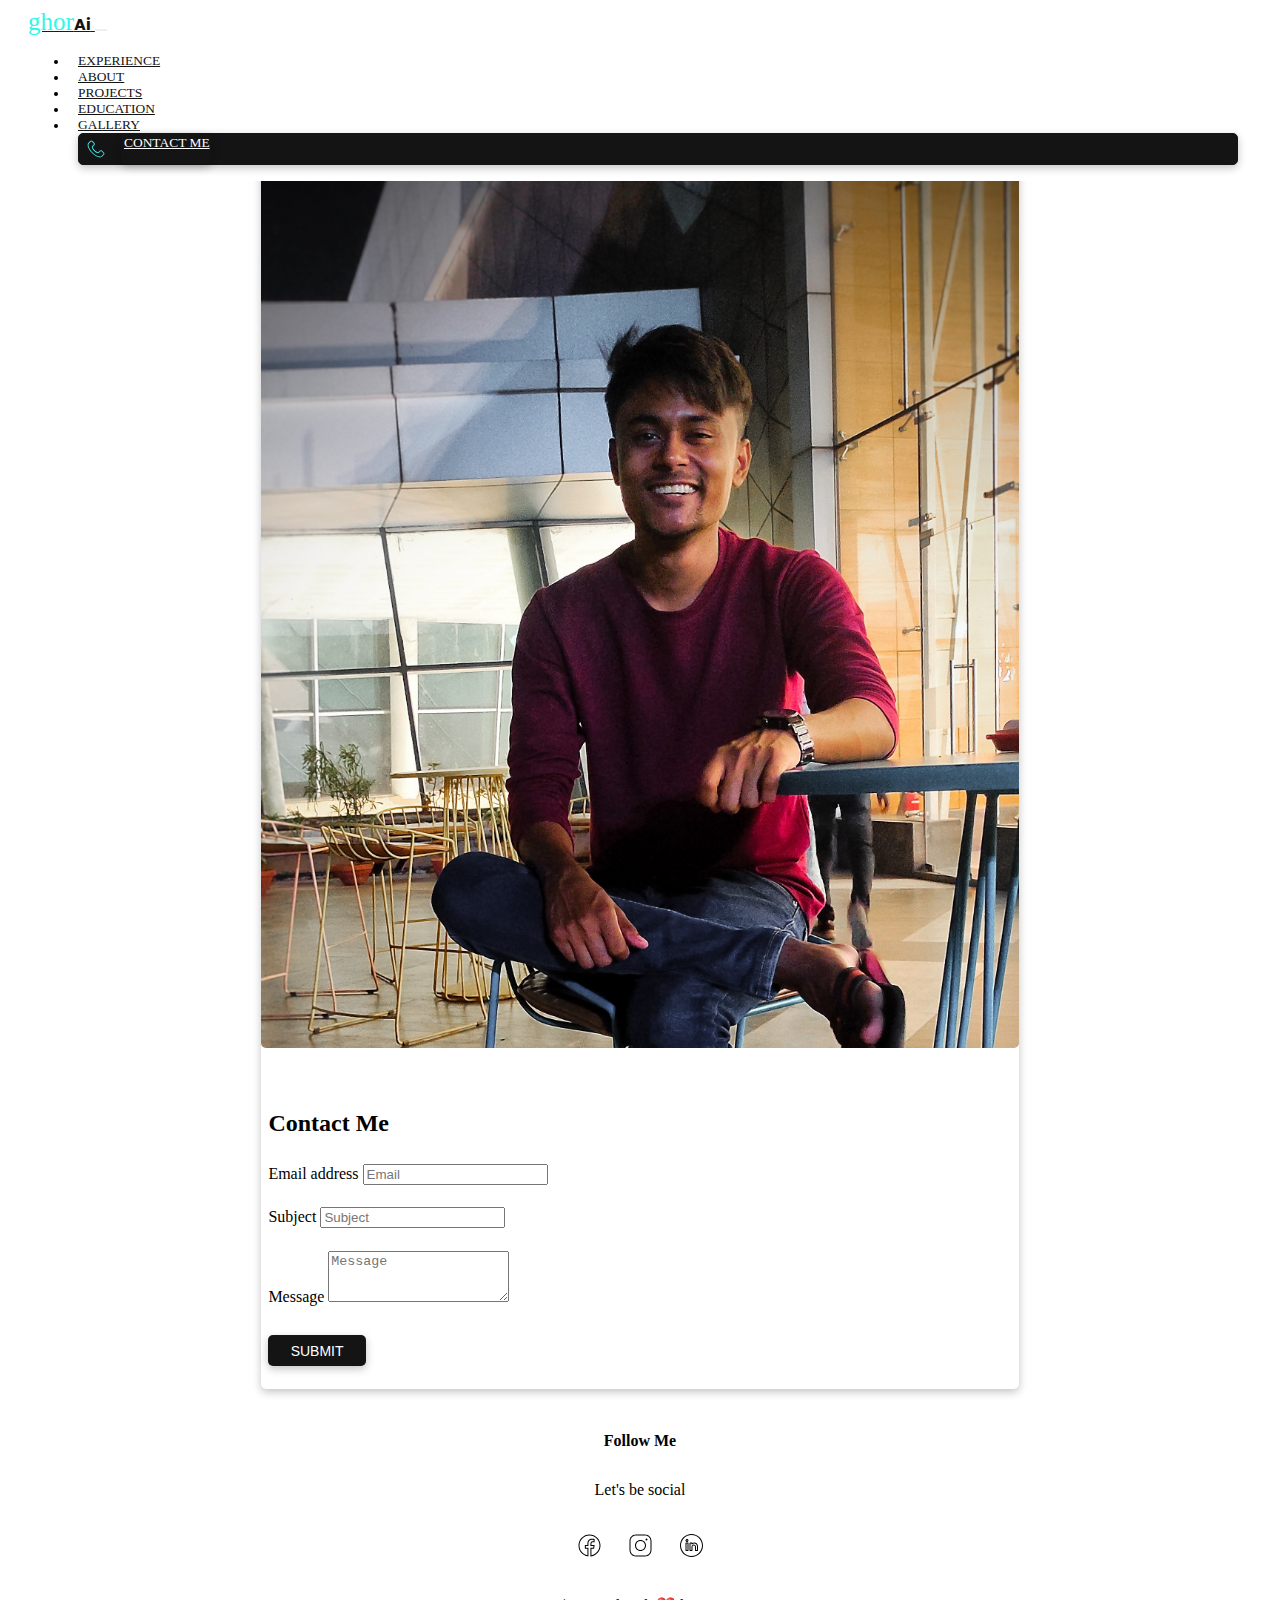
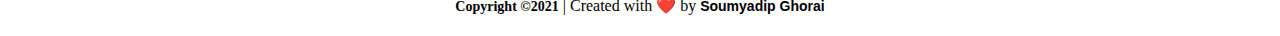
<file: contact_me.html>
<!DOCTYPE html>
<html lang="en">
<head>
    <!-- meta tags for SEO -->
    <meta charset="UTF-8">
    <meta http-equiv="X-UA-Compatible" content="IE=edge">
    <meta name="viewport" content="width=device-width, initial-scale=1.0">
    <meta property="og:image"  content="https://soumyadipghorai.github.io/images/header_image.jpg">
    <meta name="title" content="Soumyadip Ghorai ">
    <meta name="description" content="Hi this is Soumyadip Ghorai, I'm a data science student and this is my portfolio">
    <meta name="keywords" content="Soumyadip Ghorai, Data Scientist, Data Analyst, Data Storyteller, Data Science portfolio, Data Scientist in India ">
    <meta name="robots" content="index, follow">
    <meta http-equiv="Content-Type" content="text/html; charset=utf-8">
    <meta name="language" content="English">
    <meta name="revisit-after" content="5 days">
    <meta name="author" content="Soumyadip Ghorai">
    <meta name="google-site-verification" content="UqlW6v6jE30r7X0VxnLadnin4MHI8wlueryHe34a8L8"/>

    <title>Soumyadip Ghorai</title>
    <link href="https://cdn.jsdelivr.net/npm/bootstrap@5.1.3/dist/css/bootstrap.min.css" rel="stylesheet" integrity="sha384-1BmE4kWBq78iYhFldvKuhfTAU6auU8tT94WrHftjDbrCEXSU1oBoqyl2QvZ6jIW3" crossorigin="anonymous">
    
    <link rel="stylesheet" href="css/main.css">
    <link rel="stylesheet" href="css/navbar.css">
    <link rel="stylesheet" href="css/experience.css">
    <link rel="stylesheet" href="css/project.css">
    <link rel="stylesheet" href="css/Education.css">
    <link rel="stylesheet" href="css/home-banner.css">
    <link rel="stylesheet" href="css/about-section.css">
    <link rel="stylesheet" href="css/footer.css">
    <link rel="stylesheet" href="css/skills.css">
    <link rel="stylesheet" href="css/certificate.css">
    <link rel="stylesheet" href="css/image-gallery.css">
    <link rel="stylesheet" href="css/contact-me.css">

    <link rel="apple-touch-icon" sizes="180x180" href="images/favicon/apple-touch-icon.png">
    <link rel="icon" type="image/png" sizes="32x32" href="images/favicon/favicon-32x32.png">
    <link rel="icon" type="image/png" sizes="16x16" href="images/favicon/favicon-16x16.png">
    <!-- <link rel="manifest" href="/site.webmanifest"> -->

    <link rel="stylesheet" href="https://cdnjs.cloudflare.com/ajax/libs/OwlCarousel2/2.3.4/assets/owl.carousel.min.css" integrity="sha512-tS3S5qG0BlhnQROyJXvNjeEM4UpMXHrQfTGmbQ1gKmelCxlSEBUaxhRBj/EFTzpbP4RVSrpEikbmdJobCvhE3g==" crossorigin="anonymous" referrerpolicy="no-referrer" />
    <link rel="stylesheet" href="https://cdnjs.cloudflare.com/ajax/libs/OwlCarousel2/2.3.4/assets/owl.theme.default.min.css" integrity="sha512-sMXtMNL1zRzolHYKEujM2AqCLUR9F2C4/05cdbxjjLSRvMQIciEPCQZo++nk7go3BtSuK9kfa/s+a4f4i5pLkw==" crossorigin="anonymous" referrerpolicy="no-referrer" />

    <script type="text/javascript" src="js/auto_typer.js"></script>

    <!-- starting PHP codes  -->
   
    <script>
        window.addEventListener('scroll',(e)=>{
            const nav = document.querySelector('.navbar-container');
            if(window.pageYOffset>0){
                nav.classList.add("add-shadow");
            }else{
                nav.classList.remove("add-shadow");
            }
        });
    </script>

</head>
<body>
    <div class="navbar-container">
        <div class="container">
            <nav class="navbar navbar-expand-xl navbar-element">
                <a href="index.html" class="navbar-brand">
                    <span>ghor<b class="ai" style="font-size: 16px; font-weight: 700">Ai</b></span>
                </a>
                <button
                    class="navbar-toggler toggle-button-style"
                    type="button"
                    data-bs-toggle="collapse"
                    data-bs-target="#toggleMobileMenu"
                    aria-controls="toggleMobileMenu"
                    aria-expanded="false"
                    aria-label="Toggle navigation"
                >  
                    <span class="navbar-toggler-icon toggle-button-style-span"></span>
                </button>
    
                <div class="collapse navbar-collapse menu-items" id="toggleMobileMenu">
                    <ul class="navbar-nav ms-auto text-center">
                        <li><a href="#experience" class="nav-link navbar-element-color">Experience</a></li>
                        <li><a href="#about-me" class="nav-link navbar-element-color">About</a></li>
                        <!-- <li><a href="#skills" class="nav-link navbar-element-color">Skills</a></li> -->
                        <li><a href="#projects" class="nav-link navbar-element-color">Projects</a></li>
                        <li><a href="#education" class="nav-link navbar-element-color">Education</a></li>
                        <li><a href="#gallery" class="nav-link navbar-element-color">Gallery</a></li>
                        <div class="contact-me-button">
                            <img src="images/utility_icons/call_teal.svg" alt="" style="max-width: 30px;">
                            <a href="contact_me.html" class="nav-link navbar-element-color contact-me-button">Contact Me</a>
                        </div>
                    </ul>
                </div>
            </nav>  
        </div>
    </div>

    <section class="contact-me" id="contact-me">
        <div class="row">
            <div class="col-lg-5 image-container ">
                <!-- <div class="image-container"> -->
                    <img src="images/contact_me_image.jpg" alt="">
                <!-- </div> -->
            </div>
            <div class="col-lg-7">
                <div class="form-text">
                    <h2>Contact Me</h2>
                    <form action="https://formspree.io/f/meqnwdld" method="POST" autocomplete="off" >
                        <div class="form-group">
                            <label for="exampleInputEmail1">Email address</label>
                            <input type="email" required name="email" class="form-control" id="exampleInputEmail1" aria-describedby="emailHelp" placeholder="Email">
                        </div>
                        <div class="form-group">
                            <label for="exampleInputEmail1">Subject</label>
                            <input type="text" required name="subject" class="form-control" id="exampleInputEmail1" aria-describedby="emailHelp" placeholder="Subject">
                        </div>
                        <div class="form-group">
                            <label for="exampleInputPassword1">Message</label>
                            <textarea class="form-control" required name="message" placeholder="Message" id="exampleFormControlTextarea1" rows="3"></textarea>
                        </div>
                        <!-- <button onclick="popUp()" type="submit" class="submit-button">Submit</button> -->
                        <button type="submit" class="submit-button">Submit</button>
                    </form>
                </div>
            </div>
        </div>
    </section>

    <footer>
        <div class="container">
            <div class="follow-me">
                <h4> Follow Me</h4>
                <p>Let's be social</p>
                <div class="social-links">
                    <a href=" https://www.facebook.com/soumyadip.ghorai.10" target="_blank"><img src="images/social_media_icons/social_media1.svg" alt="Soumyadip ghorai Facebook profile"></a>
                    <a href="https://www.instagram.com/soumyadipghorai/?hl=en" target="_blank"><img src="images/social_media_icons/social_media2.svg" alt="Soumyadip ghorai Linkedin profile"></a>
                    <a href="https://www.linkedin.com/in/soumyadip-ghorai/" target="_blank"><img src="images/social_media_icons/social_media3.svg" alt="Soumyadip ghorai instagram profile"></a>
                </div>
            </div>
            <div class="copy-right">
                <p><b>Copyright ©2021</b> | Created with ❤️ by <span style="font-family: 'Lucida Sans', 'Lucida Sans Regular', 'Lucida Grande', 'Lucida Sans Unicode', Geneva, Verdana, sans-serif;"><b>Soumyadip Ghorai</b></span> </p>
            </div>
        </div>
    </footer>

    <script src="https://cdn.jsdelivr.net/npm/@popperjs/core@2.10.2/dist/umd/popper.min.js" integrity="sha384-7+zCNj/IqJ95wo16oMtfsKbZ9ccEh31eOz1HGyDuCQ6wgnyJNSYdrPa03rtR1zdB" crossorigin="anonymous"></script>
    <script src="https://cdn.jsdelivr.net/npm/bootstrap@5.1.3/dist/js/bootstrap.min.js" integrity="sha384-QJHtvGhmr9XOIpI6YVutG+2QOK9T+ZnN4kzFN1RtK3zEFEIsxhlmWl5/YESvpZ13" crossorigin="anonymous"></script>

    <script src="https://cdnjs.cloudflare.com/ajax/libs/jquery/3.6.0/jquery.min.js" integrity="sha512-894YE6QWD5I59HgZOGReFYm4dnWc1Qt5NtvYSaNcOP+u1T9qYdvdihz0PPSiiqn/+/3e7Jo4EaG7TubfWGUrMQ==" crossorigin="anonymous" referrerpolicy="no-referrer"></script>

    <script src="https://cdnjs.cloudflare.com/ajax/libs/OwlCarousel2/2.3.4/owl.carousel.min.js" integrity="sha512-bPs7Ae6pVvhOSiIcyUClR7/q2OAsRiovw4vAkX+zJbw3ShAeeqezq50RIIcIURq7Oa20rW2n2q+fyXBNcU9lrw==" crossorigin="anonymous" referrerpolicy="no-referrer"></script>

    <script>
        $('.owl-carousel').owlCarousel({
            loop:true,
            margin:10,
            nav:true,
            responsive:{
                0:{
                    items:1
                },
                600:{
                    items:3
                },
                1000:{
                    items:4
                }
            }
        })
    </script>

    <!-- <script>
        function popUp(){
            var emailValue = document.getElementsByName('email').value;
            var subjectValue = document.getElementsByName('email').value;
            var messageValue = document.getElementsByName('email').value;
            if (emailValue && subjectValue && messageValue){
                alert("Thanks for contacting me. I'll get back to you ASAP")
            }
        }
    </script> -->
</body>
</html>
</file>
<file: css/main.css>
@import url('https://fonts.googleapis.com/css2?family=Poppins:wght@200&family=Roboto+Flex:opsz,wght@8..144,200&display=swap');
:root{
    --primaryColor : #141414;
    --secondaryColor : rgba(49,247,232,255); /*#31f7e8 */
    --secondaryColor2 : rgba(26,181,214,255);
    --bordercolor : rgba(0,0,0,.125);
    --headerFontSize : 20px; 
    --paraFontSize : 18px;
    --paraFontFamliy : 'Roboto Flex', sans-serif;
    --boxShadowStyle : rgba(0, 0, 0, 0.24) 0px 3px 8px;
    --borderRadius : 5px;
}

.wrapper{
    padding: 2%;
    margin: 2%;
}

.section-name{
    text-align: center;
}
</file>
<file: css/navbar.css>
nav li {
    padding: 0px 10px;
}

/* scroll shadow */
.add-shadow{ 
    /* box-shadow: rgba(60, 64, 67, 0.3) 0px 1px 2px 0px; */
    box-shadow: rgba(14, 30, 37, 0.12) 0px 2px 4px 0px, rgba(14, 30, 37, 0.32) 0px 2px 16px 0px;
    transition: 0.2s ease-in;
} 
 
nav li:hover{
    background: var(--primaryColor);
    color: white;
    border-radius: var(--borderRadius);
    transition: 0.4s ;
}

.navbar-container{
    width: 100%;    
    position: fixed;
    background-color: white;
    z-index: 100000;  /* to keep it on top */
}

.navbar-element{
    margin-left: 20px;
}
.navbar-element-color{
    color: var(--primaryColor);
    font-weight: 450;
    font-size: 1.05vw;
    text-transform: uppercase;
}

.navbar-element-color:hover{
    color: white;
    transition: 0.1s ease-in-out;
}

.toggle-button-style{
    border: none;
}

.toggle-button-style-span{
    background-image: url("data:image/svg+xml;charset=utf8,%3Csvg viewBox='0 0 32 32' xmlns='http://www.w3.org/2000/svg'%3E%3Cpath stroke='rgb(20, 20, 20)' stroke-width='2' stroke-linecap='round' stroke-miterlimit='10' d='M4 8h24M4 16h24M4 24h24'/%3E%3C/svg%3E");      
}
.navbar-container button:focus{
    box-shadow: rgba(99, 99, 99, 0.2) 0px 2px 8px 0px;
}
.menu-items{
    margin-right: 4%;
}

.navbar-brand span{
    color: var(--secondaryColor);
    font-size: 25px;
    text-decoration: none;
}

.ai{
    color: var(--primaryColor);
    font-family: 'Poppins', sans-serif;
}

@media screen and (max-width : 948px){
    .navbar-element-color{
        font-size: 1.8vw;
    }
}

@media screen and (max-width : 480px){
    .navbar-element-color{
        font-size: 2.8vw;
    }
    .navbar-expand-xl{
        margin-left: 4%;
    }
}
</file>
<file: css/experience.css>
.experience-biscuits{
    padding: 1.5% ;
    border-radius: var(--borderRadius);
    box-shadow: rgba(190, 191, 192, 0.15) 0px 5px 15px 0px;    
    border: 0.5px solid rgba(0,0,0,.125);
    margin-bottom: 2%;
}

    .experience-biscuits:hover{
        box-shadow: rgba(50, 50, 93, 0.25) 0px 6px 12px -2px, rgba(0, 0, 0, 0.3) 0px 3px 7px -3px;
        transition: 0.2s linear;
        cursor: pointer;
        transform: translateY(-5px);
    }

.company-info{
    display: flex;
}

.company-text{
    padding: 1% 1% 0% 2%;
}
    .company-text .work-done .tools-and-tech span{
        padding: 2px 5px 5px 5px;
        border-radius: var(--borderRadius);
        margin-left: 5px;
        background-image: linear-gradient(60deg, var(--secondaryColor), rgb(140, 251, 242));
        color: white;
    }

.position .company-name {
    font-weight: 600;
    color: var(--secondaryColor);
}

.position .location , .role{
    font-weight: 400;
    color: rgb(80, 80, 80);
}

.work-done p{
    text-align: justify;
    padding: 0;
}

    .work-done a{
        text-decoration: none;
    }

.company-logo{
    width: 200px;
}

.company-logo img{
    display: block;
    margin-left: auto;
    margin-right: auto;
    height: 100px;
}

.about-company p{
    margin: 2% 0% 2% 0%;
    padding: 0;
    text-align: justify;
}

.company-certificate span{
    background-color: var(--primaryColor);
    border: 0.5px solid var(--primaryColor);;
    border-radius: var(--borderRadius);
    color: white;
    padding: 2px 8px 4px 8px;
    font-size: 12px;
}

.mobile-experience .about-company p{
    margin: 6% 0% 5% 0%;
    padding: 0;
    text-align: justify;
}

.tools-and-tech span, b{
    font-size: 14px;
}

.role, .company-name, .location{
    font-size: 1.3vw;
}

.company-text p, li{
    font-size: 1vw;
}

@media screen and (max-width : 948px){
    .company-logo img{
        max-height: 80px;
    }

    .company-text span{
        font-size: 2vw;
    }
        .company-text p, li{
            font-size: 1.7vw;
        }

    .work-done li{
        margin: 0;
        padding: 0;
        list-style-type: circle;
    }
        
}

@media screen and (min-width : 480px) {
    .mobile-experience{
        display: none;
    }
}

@media screen and (max-width : 480px){
    .mobile-experience{
        margin-top: 10%;
    }

    .mobile-experience .role, .mobile-experience .company-name, .mobile-experience .location{
        font-size: 3.6vw;
    }
    
    .company-logo img{
        max-height: 40px;
    }

    .company-text span{
        font-size: 2.8vw;
    }
        .company-text p{
            font-size: 2.8vw;
        }

    .work-done li{
        margin: 0;
        padding: 0;
        font-size: 2.8vw;
        text-align: justify;
        margin-bottom: 2.5%;
    }

    .experience{
        display: none;
    }

    .tools-and-tech span, b{
        font-size: 2.6vw;
    }
}
</file>
<file: css/project.css>
.project-class-heading{
    margin: 1%;
}
.item img{
    height: 200px;
}

.item:hover{
    box-shadow: rgba(50, 50, 93, 0.25) 0px 6px 12px -2px, rgba(0, 0, 0, 0.3) 0px 3px 7px -3px;
    transition: 0.2s linear;
    cursor: pointer;
    transform: translateY(-10px);
    border-radius: var(--borderRadius);
}

.card-image .content-overlay{
    background: #454b4a;
    position: absolute;
    height: 200px;
    width: 100%;
    transition: all 0.4s ease-in-out;  
    opacity: 0.5;
}

.card-image:hover .content-overlay{
    opacity: 0;
}

.projects .card-body{
    /* border: 0.5px solid var(--secondaryColor); */
}

.owl-stage{
    padding: 10px 0px 10px 0px;
}
    .owl-dots{
        display: none;
    }

    .owl-nav button span{
        font-size: 2.6vw;
    }

.app-link button{
    background-color: var(--primaryColor);
    border: 0.5px solid var(--primaryColor);
    border-radius: var(--borderRadius);
    color: white;
    padding: 2px 8px 4px 8px;
    font-size: 12px;
}

    .app-link button:hover{
        box-shadow: var(--boxShadowStyle);
        transform: translateY(-2px);
    }



.project-link, .project-tag-links .github-link {
    padding: 1% 2% 0.5% 2%;
    border: 0.5px solid var(--secondaryColor);
    border-radius: var(--borderRadius);
    font-size: 10px;
    background-color: white;
    text-transform: uppercase;
    text-decoration: none;
}

    .project-link:hover, .project-tag-links .github-link:hover{
        box-shadow: var(--boxShadowStyle);
        border: 0.5px solid white;
        transition: 0.3s linear;
        color: var(--primaryColor);
    }

    .project-tag-links{
        display: flex;
        justify-content: space-between;
    }

@media screen and (max-width : 948px){
    .projects h3{
        font-size: 2.8vw;
    }

    .projects h4{
        font-size: 2vw;
    }

}

@media screen and (max-width : 480px){
    .projects h3{
        font-size: 4.8vw;
    }

    .projects h4{
        font-size: 3.6vw;
    }
    .projects p{
        display: none;
    }
    .owl-nav button span{
        font-size: 6vw;
    }
}
</file>
<file: css/Education.css>
.education{
    background-color: #ffffff;
    background-image: radial-gradient(#d3d3d3 0.8500000000000001px, #ffffff 0.8500000000000001px);
    background-size: 17px 17px;
    padding-bottom: 3.5%;
    padding-top: 3%;
}

.education .container{
    background-color: white;
    border-radius: var(--borderRadius);
}

.education-button{
    background-color: var(--primaryColor);
    color: white;
    padding: 1% 3% 1% 3%;
    border: 0.5px solid var(--primaryColor);;
    border-radius: var(--borderRadius);
    margin-right: 20px;
    cursor: pointer;
    text-transform: uppercase;
    text-decoration: none;
    box-shadow: rgba(0, 0, 0, 0.24) 0px 3px 8px;
}

    .education-button:hover{
        background-color: white;
        color: black;    
        border: 0.5px solid var(--bordercolor);
        box-shadow: 0px 0px 0px 0px;
        transition: 0.3s linear;
    }


.education-card{
    display: flex;
}

.university-logo img{
    width: 60px;
}

    .university-name h3{
        font-size: 15px;
        margin: 0px;
        padding: 0px;
        color: var(--secondaryColor);
    }

    .degree-info{
        margin-left: 28px;
    }

    .degree-info p{
        margin: 0px;
        padding: 0px;
        text-align: left;
        font-weight: 450;
    }

    .degree-info span{
        font-size: 13px;
    }

@media (max-width : 948px){
    .certificate-wrapper{
        display: block;
        justify-content: center;
    }
    .education .card-body{
        padding: 5%;
    }
    .education .card-body .education-card{
        display: block;
    }
    .university-logo{
        display: flex;
        justify-content: center;
    }
    .education .card-body .university-logo img{
        max-width: 50px;
    }
    .degree-info{
        margin-left: 2%;
    }
}

@media screen and (max-width : 480px){
    .education-button{
        font-size: 3.6vw;
        margin-bottom: 10px;
    }
    .university-logo{
        display: none;
    }

    .education .row{
        display: block;
    }

    #multiCollapseExample1, #multiCollapseExample2, #multiCollapseExample3{
        margin-bottom: 10px;
    }
}
</file>
<file: css/home-banner.css>
.home-banner{
    padding-top: 8%;
}

.intro{
    width: fit-content;
    padding: 1%;
    margin: 1% 0% 1% 0%;
    border-radius: 20px 20px 20px 5px;
    background: var(--primaryColor);
    font-size: 1.8vw;
    font-weight: 500;
    color: white;
}

.name{
    font-size: 2.7vw;
    font-weight: 700;
    margin: 1% 0% 1% 0%;
}

.profession{
    font-size: 1.8vw;
    font-weight: 500;
    margin: 1% 0% 1% 0%;
}

    .profession a{
        text-decoration: none;
        color: var(--primaryColor);
    }

.address, .email{
    font-size: 1.1vw;
    font-weight: 400;
    margin: 2% 0% 2% 0%;
}

.profiles{
    padding: 2% 0% 2% 0%;
    margin: 2% 0% 2% 0%;
    display: flex;
}

    .profile-image{
        justify-content: center;
        align-items: center;
        margin: 1%;
        padding: 1%;
        border-radius: var(--borderRadius);
    } 
        .profile-image:hover{
            box-shadow: var(--boxShadowStyle);
            cursor: pointer;
            transition: 0.2s linear;
        }

.home-banner-image-container{
    display: flex;
    justify-content: center;
}

    .home-banner-image-container video{
        height: 500px;
    }

.resume-button{
    background-color: var(--primaryColor);
    color: white;
    padding: 1% 3% 1% 3%;
    border-radius: var(--borderRadius);
    border: 0px;
    margin-right: 20px;
    text-transform: uppercase;
    box-shadow: var(--boxShadowStyle);
}
    .resume-button:hover{
        box-shadow: none;
        cursor: pointer;
        transition: 0.1s linear;
    }

.hire-me-button{
    background-color: white;
    color: var(--primaryColor);
    padding: 1% 3% 1% 3%;
    border: 0.5px solid white;
    border-radius: var(--borderRadius);
    margin-right: 20px;
    box-shadow: var(--boxShadowStyle);
    cursor: pointer;
    text-transform: uppercase;
}

    .hire-me-button:hover{
        box-shadow: 0px 0px 0px 0px;
        transition: 0.1s linear;
        border: 0.5px solid var(--bordercolor);
    }


@media screen and (max-width : 948px) {
    .home-banner-image-container video{
        height: 350px;
    }
    .intro{
        font-size: 2vw;
    }

    .address, .email{
        font-size: 1.5vw;
    }

    .profile-image img{
        max-width: 20px;
    }

    .profile-image{
        margin: 2%;
    }
    .banner-buttons{
        font-size: 1.6vw;
    }
}

@media screen and (max-width : 480px){
    .home-banner{
        padding-top: 20%;
    }
    .intro{
        font-size: 4.5vw;
    }
    .name{
        font-size: 5.5vw;
    }
    .profession{
        font-size: 4.5vw;
    }
    .address, .email{
        font-size: 4vw;
    }

    .profile-image img{
        max-width: 20px;
    }

    .profile-image{
        margin: 2%;
    }
    .banner-buttons{
        font-size: 4.1vw;
    }
    .header-banner-text{
        margin-bottom: 3%;
    }
    .header-banner-image{
        display: flex;
        justify-content: center;
    }
}
</file>
<file: css/about-section.css>
.about-me{
    background-color: #ffffff;
    background-image: radial-gradient(#d5d3d3 0.850000000000000000001px, #ffffff 0.850000000000000001px);
    background-size: 17px 17px;
    padding-top: 3%;
    padding-bottom: 3%;
}

.about-me .container{
    background-color: white;
    border-radius: var(--borderRadius);
}

.about-section-text .text-container{
    margin: 3%;
    background-color: white;
}

.about-section-text .text-container p{
    margin-bottom: 8%;
    text-align: justify;
}
.software-tools{
    width: 100%;
}
.software-tools-name{
    /* border: 0.5px solid rgba(0,0,0,.125); */
    padding: 2px 8px 4px 8px;
    border-radius: var(--borderRadius);
    margin: auto;
    background-image: linear-gradient(60deg, var(--secondaryColor), rgb(140, 251, 242));
    color: white;
}

.about-section-image{
    height: 50%;
}
.about-section-image video{
    width: 100%;
}

/* .skills-container{
    display: flex;
    justify-content: center;
}

.skill-span{
    margin-top: 2%;
    padding: 2%;
    width: 60%;
    border-radius: var(--borderRadius);
    box-shadow: var(--boxShadowStyle);
    display: flex;
    justify-content: center;
    justify-content: space-around;
}

.skill-description{
    color: white;
}

.skill-description:hover{
    color: var(--secondaryColor);
} */

@media screen and (max-width : 948px){
    .about-section-text .text-container p, .software-tools-name{
        font-size: 1.6vw;
    }
}

@media screen and (max-width : 480px){
    .about-section-text .text-container p, .software-tools-name{
        font-size: 3.6vw;
    }
    /* .skill-span{
        width: 80%;
    } */
}
</file>
<file: css/footer.css>
footer{
    margin-top: 3%;
}
footer h4, p{
    text-align: center;
    padding: 5px;
}

/* footer{
    background-image: url('images/wave.svg');
} */
.social-links{
    display: flex;
    justify-content: center;
}

.social-links a{
    padding: 8px;
    margin: 5px;
    border-radius: var(--borderRadius);
}

.social-links img{
    height: 25px;
}

    .social-links a:hover{
        box-shadow: var(--boxShadowStyle);
        cursor: pointer;
        transition: 0.2s linear;
    }

@media screen and (max-width : 948px){
    footer h4{
        font-size: 2.4vw;
    }
    footer p{
        font-size: 1.8vw;
    }
    .copy-right p{
        font-size: 1.2vw;
    }
}

@media screen and (max-width : 480px){
    footer h4{
        font-size: 4vw;
    }
    footer p{
        font-size: 3vw;
    }
    .copy-right p{
        font-size: 2.5vw;
    }
    .social-links img{
        max-width: 16px;
    }
    .social-links a{
        padding: 1%;
    }
}
</file>
<file: css/skills.css>
.skills{
    height: 50px;
}

.skills .section-name .row{
    justify-content: space-around;
}

.skills .wrapper{
    padding: 1%;
    position: relative;
    bottom: 180px;
    left: 525px;
    margin: 0%;
}
.skills .wrapper{
    box-shadow: rgba(50, 50, 93, 0.25) 0px 13px 27px -5px, rgba(0, 0, 0, 0.3) 0px 8px 16px -8px;
    width: 60%;
    border-radius: var(--borderRadius);
    position: relative;
    background-color: white;
}

.skills .wrapper .row .progress{
    height: 20%;
}

.progress-bar{
    background-color: rgb(49, 60, 61);
    color: var(--primaryColor);
}

.skills h3{
    font-size: 20px;
}
</file>
<file: css/certificate.css>
.certificate-wrapper{
    display: flex;
    justify-content: center;
    gap : 1rem;
}

.certificates .card:hover{
    transform: scale(1.3); 
    z-index: 1;
    transition: 0.3s linear;
}

@media screen and (max-width : 948px){
    .certificate-wrapper{
        display: flex;
    }
}

@media screen and (min-width : 480px) {
    .mobile-certificates{
        display: none;
    }
}

@media screen and (max-width : 480px){
    .certificates{
        display: none;
    }
}
</file>
<file: css/image-gallery.css>
.gallery{
    display: flex;
    justify-content: center;
    padding-top: 3.5%;
    padding-bottom: 3%;
    position: relative;
}
.gallery-wrapper{
    border-radius: var(--borderRadius);
    box-shadow: var(--boxShadowStyle);
    width: 95%;
    height: 370px;
    margin: 2%;
    padding: 2%;
    background: white;
}

.gallery-text h2{
    text-align: center;
}

.gallery-text p{
    text-align: justify;
    margin: 1%;
    padding: 1%;
}

.gallery-text span{
    padding: 2px 5px 5px 5px;
    border-radius: var(--borderRadius);
    margin-left: 5px;
    background-image: linear-gradient(60deg, var(--secondaryColor), rgb(140, 251, 242));
    color: white;
}

.gallery .carousel-item img{
    box-shadow: rgba(0, 0, 0, 0.45) 0px 25px 20px -20px;
    border-radius: var(--borderRadius);
}

@media screen and (max-width : 948px){
    .gallery-text p{
        font-size: 1.6vw;
        margin: 0.5%;
        padding: 0.5%;
    }

    .gallery-wrapper{
        height: 230px;
    }
}

@media screen and (max-width : 480px){

    .gallery-text p{
        font-size: 4vw;
        display: none;
    }
    .gallery-text{
        max-height: 100px;
    }
    .gallery-wrapper{
        height: 100%;
    }
    .image-div, .image-wrapper{
        margin: 0;
        padding: 0;
        max-height: 300px;
    }
    .gallery .carousel-item img{
        max-width: 350px;
    }
}
</file>
<file: css/contact-me.css>
.contact-me-button{
    margin-left: 10px;
    padding-left: 2px;
    display: flex;
    background: var(--primaryColor);
    color: white;
    border: 0.5px solid var(--primaryColor);
    border-radius: var(--borderRadius);
    box-shadow: var(--boxShadowStyle);
}

    .contact-me-button:hover{
        box-shadow: 0px 0px 0px white;
    }

#contact-me{
    display: flex;
    justify-content: center;
    /* margin-top: 10%; */
}

.contact-me .row{
    width: 60%;
    margin: 7% 2% 0% 2%;
    border-radius: var(--borderRadius);
    box-shadow: var(--boxShadowStyle);
}

#contact-me .image-container img{
    width: 100%;
    border-radius:var(--borderRadius);
}

.image-container{
    margin-left: 0%;
    padding: 0%;
}

.contact-me .col-lg-6 .image-container{
    background-image: url("images/contact_me_image.jpeg");
}

.form-text{
    padding: 5% 1% 3% 1%;
}
.form-group{
    padding: 1% 0% 2% 0%;
}

#contact-me .submit-button{
    background-color: var(--primaryColor);
    color: white;
    padding: 1% 3% 1% 3%;
    border-radius: var(--borderRadius);
    border: 0px;
    margin-top: 2%;
    text-transform: uppercase;
    box-shadow: var(--boxShadowStyle);
    font-size: 14px;
}

    #contact-me .submit-button:hover{
        box-shadow: none;
        cursor: pointer;
        transition: 0.1s linear;
    }

@media screen and (max-width : 948px){
    .contact-me .row{
        margin: 10% 2% 0% 2%;
    }
}

@media screen and (max-width : 480px){
    .contact-me .row{
        width: 91%;
        margin-top: 15% ;
    }

    .contact-me .row{
        margin-top: 17% 2% 0% 2%;
        box-shadow: 0px 0px 0px white;
    }
}
</file>
